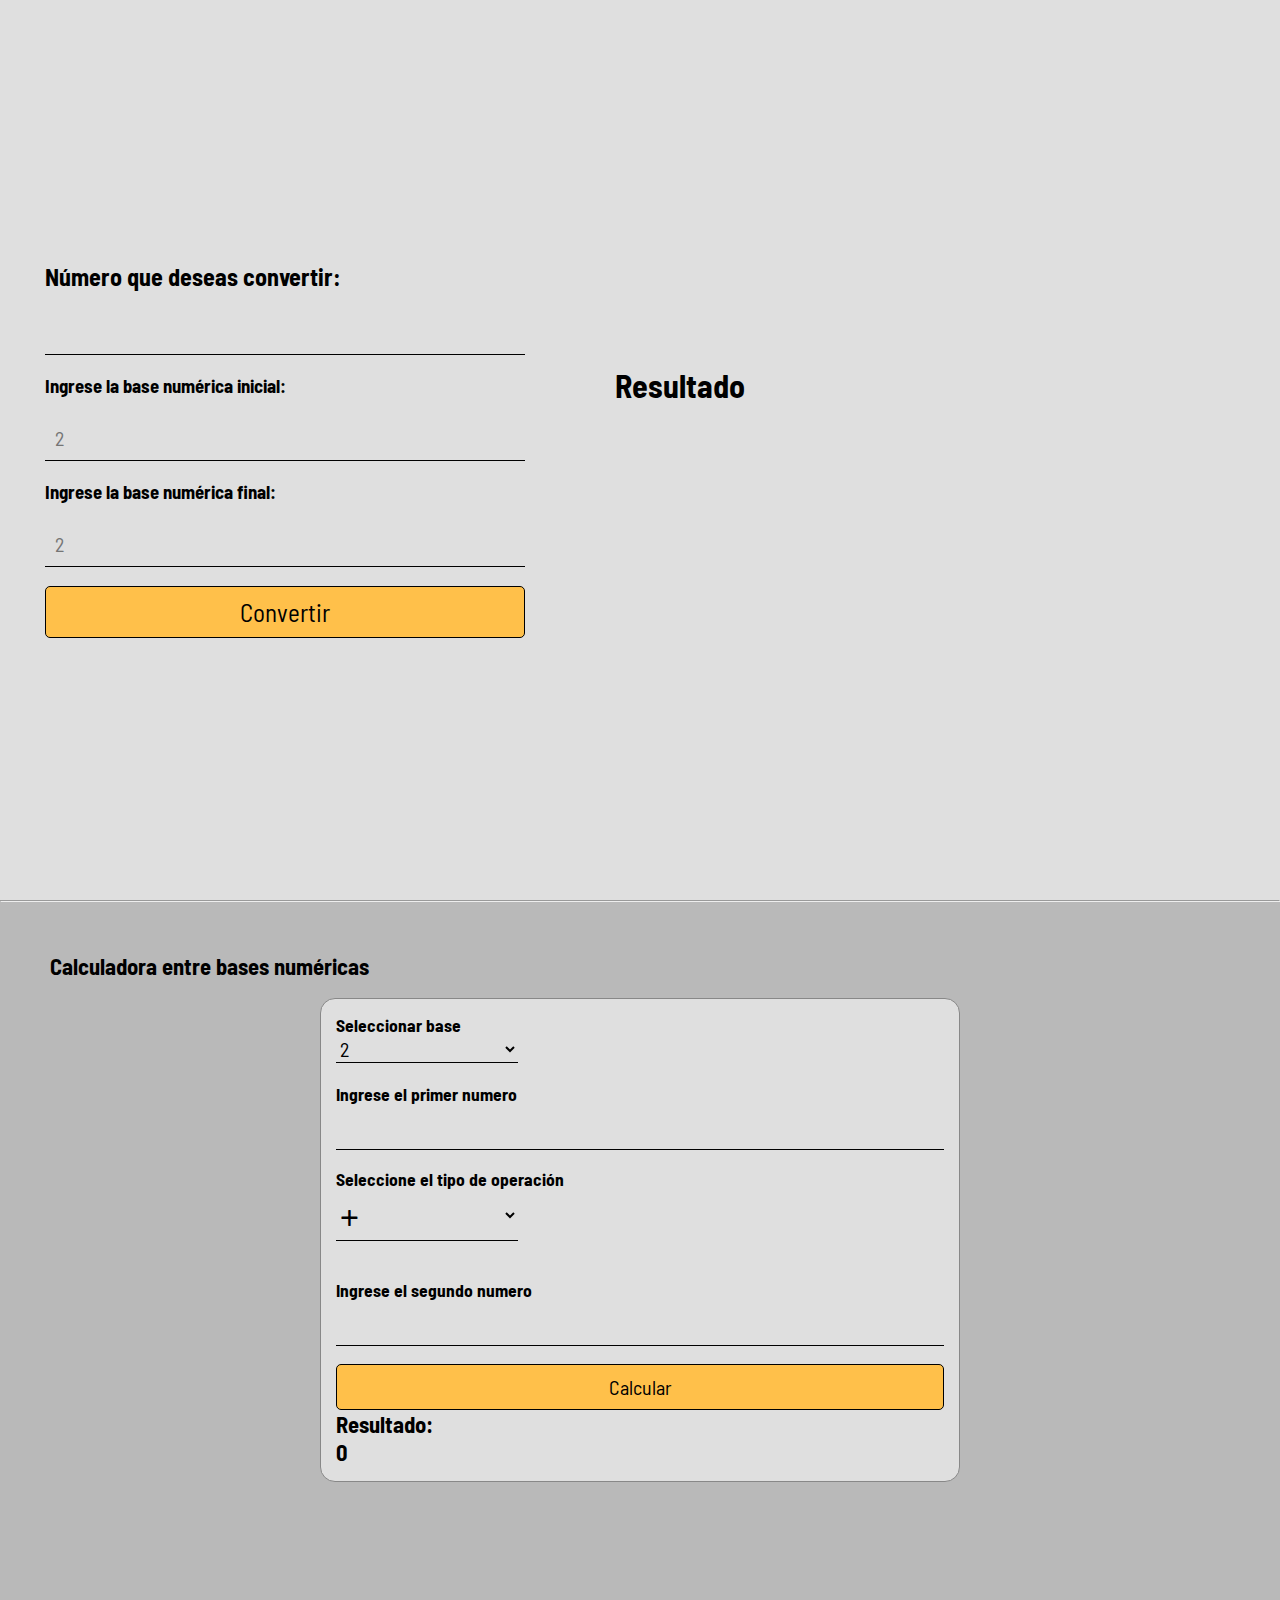
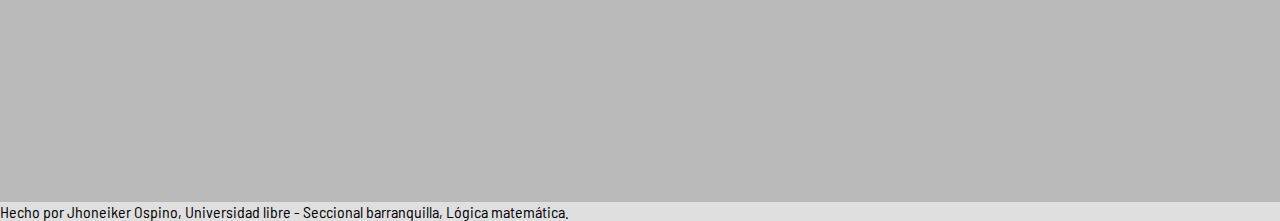
<file: index.html>
<!DOCTYPE html>
<html lang="es">
<head>
    <meta charset="UTF-8">
    <meta http-equiv="X-UA-Compatible" content="IE=edge">
    <meta name="viewport" content="width=device-width, initial-scale=1.0">
    <title>Conversor bases numéricas</title>
    <link rel="stylesheet" href="styles.css">
</head>
<body>
    <section class="convertidor">
        <form action=# method="dialog" id="conversor">
            <div class = "inicio_show">
                <label for = entrada> <h2>Número que deseas convertir:</h2></label><br />
                    <input type = "text" name = "entrada" id = "input">
                    <br />
                <label for = bI><h3>Ingrese la base numérica inicial:</h3></label>
                    <br />
                    <input type = "number" name = "bI" id = "baseI" placeholder = 2 min="2" max="16">
                    <br />
                <label for = bf><h3>Ingrese la base numérica final:</h3></label>
                    <br />
                    <input type = "number" name = "bf" id = "baseF" placeholder = 2 min="2" max="16">
                    <br />
                <button onclick = "convertir()">Convertir</button>
            </div>
            <div class = "cont_resultado">
                    <h1>Resultado</h1>
                    <section id = "resultado_Cont"></section>
            </div>
        </form>
    </section>
    <hr>
    <section class="calculadora">
        <h2>Calculadora entre bases numéricas</h2>
        <br>
        <div class="calculadora_cont">
            <form action=# method="dialog">
                <label for="base"><h3>Seleccionar base</h3></label>
                <select name="base" required id="base">
                    <option>2</option>
                    <option>3</option>
                    <option>4</option>
                    <option>5</option>
                    <option>6</option>
                    <option>7</option>
                    <option>8</option>
                    <option>9</option>
                    <option>10</option>
                    <option>11</option>
                    <option>12</option>
                    <option>13</option>
                    <option>14</option>
                    <option>15</option>
                    <option>16</option>
                </select>
                <label for="num_1"><h3>Ingrese el primer numero</h3></label>
                <input type = "text" name = "num_1" id = "input_1">
                <br>
                <label for="operacion"><h3>Seleccione el tipo de operación</h3></label>
                <select name="operacion" required id="op">
                    <option>+</option>
                    <option>-</option>
                    <option>x</option>
                    <option>÷</option>
                </select>
                <br>
                <label for="num_2"><h3>Ingrese el segundo numero</h3></label>
                <input type = "text" name = "num_2" id = "input_2">
                <br>
                <button onclick = "calcular()">Calcular</button>
                <div id="resultado">
                    <h2>Resultado:</h2><h2 id="cont_result">0</h2>
                </div>
            </form>
        </div>
    </section>
    <footer>
        <p>Hecho por Jhoneiker Ospino, Universidad libre - Seccional barranquilla, Lógica matemática.</p>
    </footer>
</body>
<script src="main.js"></script>
</html>
</file>
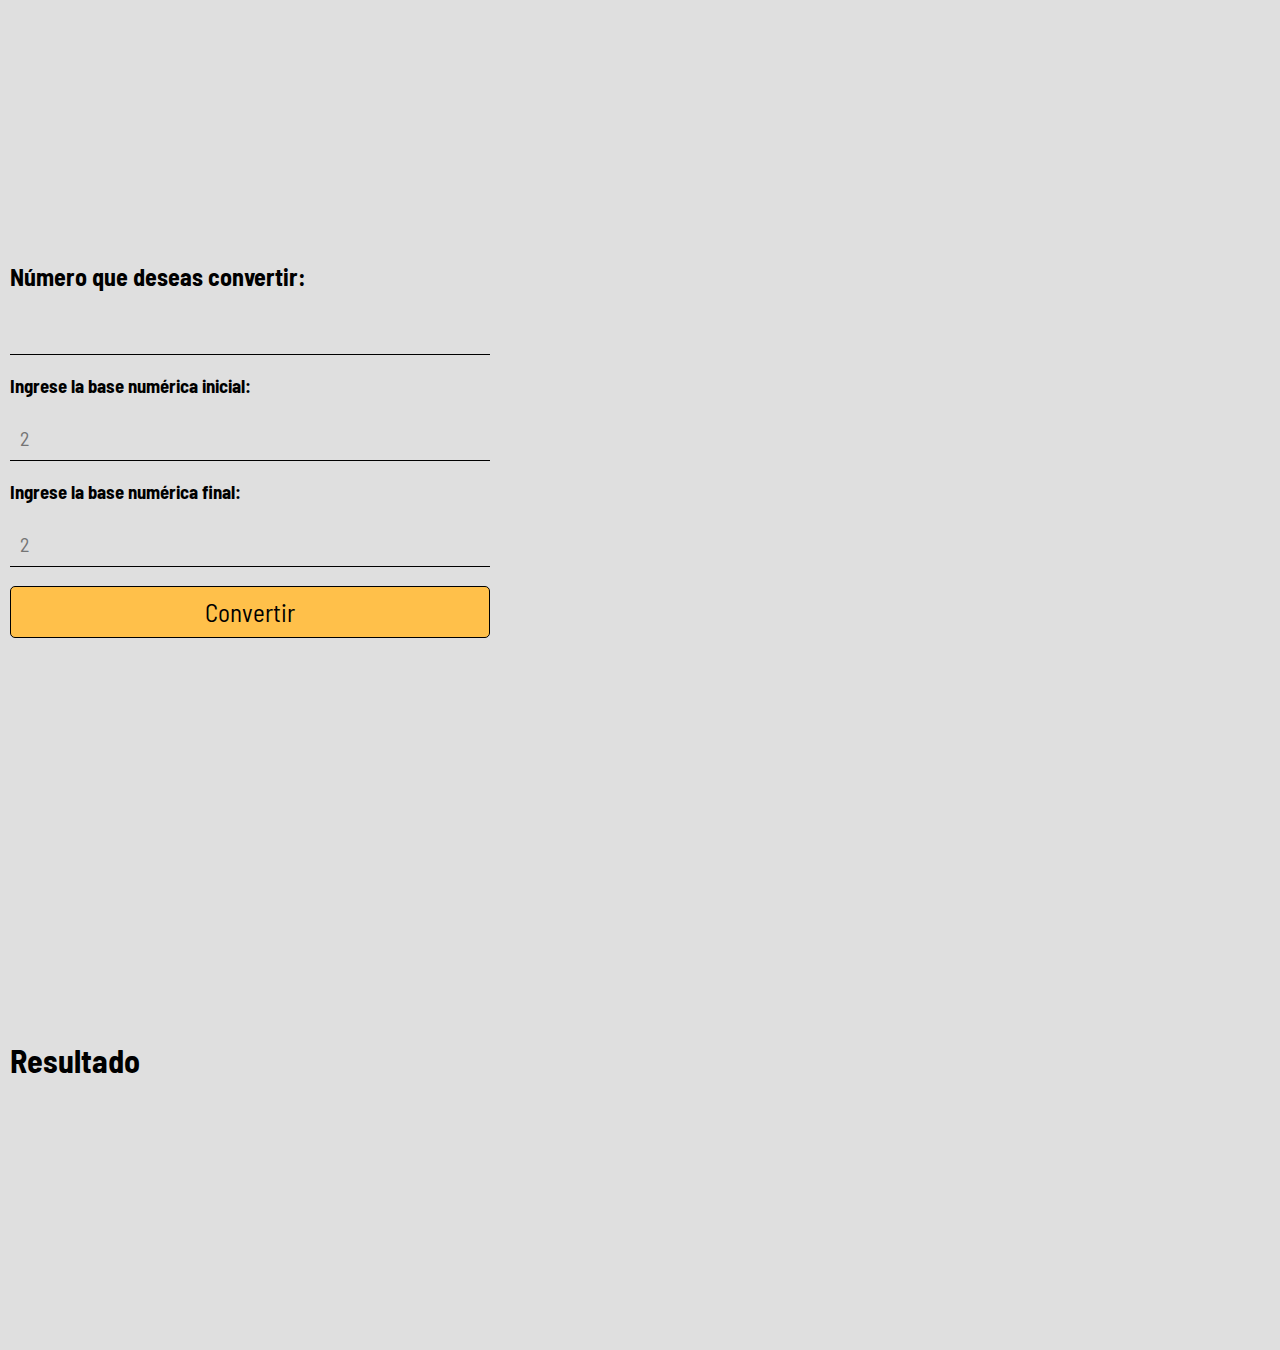
<file: indexhtml.html>
<!DOCTYPE html>
<html lang="es">
<head>
    <meta charset="UTF-8">
    <meta http-equiv="X-UA-Compatible" content="IE=edge">
    <meta name="viewport" content="width=device-width, initial-scale=1.0">
    <title>Conversor bases numéricas</title>
    <link rel="stylesheet" href="styles.css">
</head>
<body>
    <form action=# method="dialog">
        <div class = "inicio_show">
            <label for = entrada> <h2>Número que deseas convertir:</h2></label><br />
                <input type = "text" name = "entrada" id = "input">
                <br />
            <label for = bI><h3>Ingrese la base numérica inicial:</h3></label>
                <br />
                <input type = "number" name = "bI" id = "baseI" placeholder = 2 min="2" max="16">
                <br />
            <label for = bf><h3>Ingrese la base numérica final:</h3></label>
                <br />
                <input type = "number" name = "bf" id = "baseF" placeholder = 2 min="2" max="16">
                <br />
            <button onclick = "convertir()">Convertir</button>
        </div>
        <div class = "cont_resultado">
                <h1>Resultado</h1>
                <section id = "resultado_Cont"></section>
        </div>
    </form>
</body>
<script src="main.js"></script>
</html>
</file>
<file: styles.css>
@import url('https://fonts.googleapis.com/css2?family=Barlow+Semi+Condensed:wght@300&display=swap');

* {
    padding:0px;
    box-sizing:border-box;
    margin:0px;
    font-family: 'Barlow Semi Condensed', sans-serif;
}

body {
    background-color: rgb(223, 223, 223);
}

#conversor {
    display: flex;
    flex-wrap: wrap;
    justify-content: center;
    align-items: center;
    justify-content: space-around;
}

.inicio_show {
    display:flex;
    height:100vh;
    width: 500px;
    flex-direction: column;
    justify-content: center;
    padding:10px;
}

input {
    border: none;
    border-bottom: 1px solid black;
    padding:10px;
    background-color:rgb(223, 223, 223);
    font-size: 20px;
}

input:focus {
    outline: none;
}

.inicio_show > button {
    padding:10px;
    border: 1px solid black;
    border-radius:5px;
    font-size: 25px;
    background-color: rgb(255, 192, 74);
    cursor: pointer;
}

.inicio_show > button:hover {
    background-color: rgb(255, 177, 32);
}

.cont_resultado {
    display: flex;
    flex-direction: column;
    justify-content: space-evenly;
    height:50vh;
    width: 50vw;
    padding:10px;
}

#resultado_Cont{
    font-size: 25px;
}

#resultado_Cont > p > sub{
    font-style: italic;
}

.calculadora {
    height: 100vh;
    background-color: rgb(185, 185, 185);
    padding: 50px;
    font-size: 15px;
}

.calculadora_cont {
    display: flex;
    justify-content: center;
}

.calculadora_cont > form {
    background-color: rgb(223, 223, 223);
    display: flex;
    flex-direction: column;
    width: 50vw;
    padding: 15px;
    height: auto;
    border-radius: 15px;
    border: 1px solid rgb(136, 136, 136);
}

.calculadora_cont > form > select {
    background-color: rgb(223, 223, 223);
    font-size:20px;
    border: none;
    border-bottom: solid 1px black;
    width: 30%;
    margin-bottom: 20px;
}

.calculadora_cont > form > #op {
    font-size: 2.5rem;
}

.calculadora_cont > form > select:focus {
    outline: none;
}

.calculadora_cont > form > button {
    padding:10px;
    border: 1px solid black;
    border-radius:5px;
    font-size: 20px;
    background-color: rgb(255, 192, 74);
    cursor: pointer;
}
</file>
